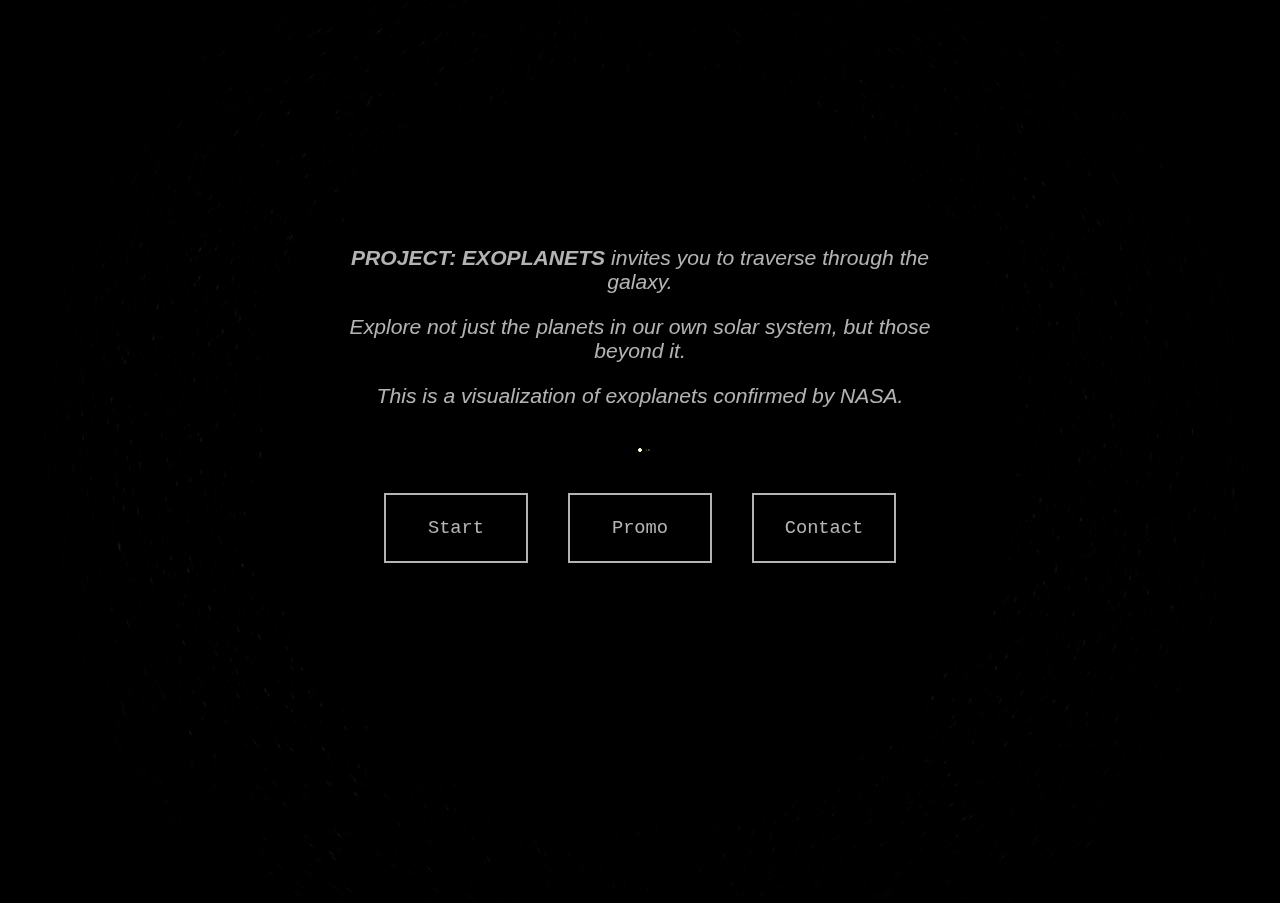
<file: index.html>
<!DOCTYPE html>
<html lang="en">
   <head>
      <meta charset="UTF-8">
      <title>
         Project: Exoplanets
      </title>
      <link href="layout.css" rel="stylesheet" type="text/css">
      <link href="images/favicon.png" rel="shortcut icon" type="text/css">
   </head>
   <body>
      <canvas id="ftlcanvas"></canvas>
      <script src="js/three.min.js"></script>
      <script src="js/jquery.js"></script>
      <script src="index.js"></script>
      <script src="js/data.js"></script>
      <script src="js/positioning.js"></script>
      <script src='js/tween.js'></script>
      <script src="js/dat.gui.min.js"></script>
      <script src="js/OrbitControls.js"></script>
      <script src="js/xRingGeometry.js"></script>
      <script src="js/moment.min.js"></script>
      <script id="vertexShader" type="x-shader/x-vertex">varying vec3 vNormal; void main() { vNormal = normalize( normalMatrix * normal ); gl_Position = projectionMatrix * modelViewMatrix * vec4( position, 1.0 ); }</script>
      <script id="fragmentShader" type="x-shader/x-fragment">varying vec3 vNormal; uniform vec3 diffuse; void main() { float intensity = pow( 0.3 - dot( vNormal, vec3( 0.0, 0.0, 1.0 ) ), 4.0 ); gl_FragColor = vec4(diffuse.x, diffuse.y, diffuse.z, 1.0) * intensity; }</script>
      <script src="js/ftldrive.js"></script>
      <div id="container">
         <div id="menu">
            <div id="intro">
               <i>
                  <b>
                     <p>PROJECT: EXOPLANETS
                  </b>
                  invites you to traverse through the galaxy.
                  <p>
                     Explore not just the planets in our own solar system, but those beyond it. 
                  <p>This is a visualization of exoplanets confirmed by NASA.
               </i>
            </div>
            <div id="buttons">
               <button id="btn1" class="btn">Start</button>
               <button id="btn2" class="btn">Promo</button>
               <button id="btn3" class="btn">Contact</button>
            </div>
         </div>
         <div id="nearestplanetholder">
            Nearest planet:
            <div id="nearestPlanet"></div>
         </div>
         <div id="overlaytextplanet"></div>
         <div id="distancegauge">
            We are about
            <div id="distanceNumber"></div>
            kilometers away from home.
         </div>
         <div id="starsystemtitle"></div>
         <div id="exoplanetinfo"></div>
         <div id="video">
            <video id="promo" class="video-js" width="640" height="264" controls="controls" preload="auto" poster="http://i.imgur.com/bdhlhjw.png">
               <source src="https://drive.google.com/uc?export=download&id=0B28uSltIxqmxRWYzRG9paUlzYVk" type='video/mp4; codecs="avc1.42E01E, mp4a.40.2"'>
            </video>
         </div>
         <div id="comparison">
            <script>
               $("#comparison").hide();
            </script>
         </div>
      </div>
   </body>
</html>
</file>
<file: layout.css>
body {
    background-color: black;
    margin: 0;
    overflow: hidden;
    color: white;
    font-family: monospace;
    text-shadow: 5px 5px 10px black;
}

#container {
    opacity: 1;
    display: none;
}

#menu {
    position: absolute;
    left: 50%;
    top: 25%;
    zoom: 120%;
}

#intro {
    opacity: 0.7;
    position: relative;
    left: -50%;
    font-family: "Century Gothic", CenturyGothic, AppleGothic, sans-serif;
    font-size: 110%;
    text-align: center;
    padding: 0%;
}

#buttons {
    opacity: 0.7;
    display: flex;
    justify-content: space-between;
    position: relative;
    left: -50%;
    padding: 10%;
}

#btn1:hover,
#btn2:hover,
#btn3:hover {
    background: rgba(255, 255, 255, 0.10);
    font-size: 150%;
    background: transparent;
}

.btn {
    background: transparent;
    font-family: monospace;
    border-radius: 0px;
    cursor: pointer;
    overflow: hidden;
    height: 58px;
    line-height: 40px;
    border: 2px solid white;
    text-align: center;
    width: 120px;
    padding: 0px!important;
    font-size: 120%;
    color: #fff;
}

#ftlcanvas {
    visibility: hidden;
    position: absolute;
    opacity: 0;
}

h1 {
    font-size: 46px;
    font-style: normal;
    font-variant: normal;
    font-weight: 500;
    line-height: 26.4px;
}

h2 {
    font-size: 40px;
    font-weight: 5;
    line-height: 26.4px;
    margin-top: 1%;
    margin-bottom: -5%;
}

#video {
    width: 100%;
    height: 100%;
    position: absolute;
    top: 15%;
    z-index: 98;
    display: none;
}

video {
    width: 640px;
    height: 504px;
    position: absolute;
    left: 50%;
    top: 10%;
    margin: -132px 0 0 -320px;
    z-index: 99;
}

#overlaytextplanet {
    left: 10%;
    right: 50%;
    display: flex;
    margin-left: auto;
    margin-right: auto;
    flex-direction: column;
    justify-content: center;
    font-size: 100%;
    margin-left: 1%;
    margin-right: 5%;
    margin-top: -3%;
    opacity: .8;
    font-variant: normal;
    line-height: 16px;
    -webkit-filter: blur(0.3px);
    -moz-filter: blur(0.3px);
    -o-filter: blur(0.3px);
    -ms-filter: blur(0.3px);
    filter: blur(0.3px);
    cursor: default;
    padding: 0%;
    border-width: 2px;
    border-bottom-width: 2px;
    border-bottom-color: White;
    border-bottom-style: solid;
}

#exoplanetinfo {
    position: absolute;
    top: 15%;
    left: 10%;
    padding-left: 3%;
    padding-right: 3%;
    padding-top: 0%;
    padding-bottom: 2%;
    font-size: 120%;
    opacity: 0.8;
    font-style: normal;
    font-variant: normal;
    font-weight: 400;
    visibility: hidden;
    -webkit-filter: blur(0.3px);
    -moz-filter: blur(0.3px);
    -o-filter: blur(0.3px);
    -ms-filter: blur(0.3px);
    filter: blur(0.3px);
    cursor: default;
    padding: 0px 20px 10px 3px;
    border-width: 2px;
    border-bottom-width: 2px;
    border-bottom-color: White;
    border-bottom-style: solid;
}

#exoname {
    text-align: center;
}

#comparison {
    position: absolute;
    padding: 0px;
    top: 60%;
    left: 10%;
}

video::-webkit-media-controls {
opacity: 0.7%;
}

#whitesphere1 {
    margin: 0px;
    padding: 0px;
    float: left;
    margin-left: 10px;
}

#whitesphere2 {
    margin: 0px;
    padding: 0px;
    float: left;
    margin-left: 0px;
}

div img { width:70%; height:50%; }

#distancegauge {
    top: 80%;
    left: 30%;
    opacity: .8;
    font-size: 19px;
    font-style: normal;
    font-variant: normal;
    font-weight: 400;
    line-height: 15px;
    -webkit-filter: blur(0.3px);
    -moz-filter: blur(0.3px);
    -o-filter: blur(0.3px);
    -ms-filter: blur(0.3px);
    filter: blur(0.3px);
    cursor: default;
    padding: 0px 2px 2px 3px;
    border-width: 2px;
    border-bottom-width: 2px;
    border-bottom-color: White;
    border-bottom-style: solid;
}

#distanceNumber {
    margin-top: 8%;
    margin-bottom: 8%;
    font-size: 42px;
    text-align: center;
}

#nearestplanetholder {
 left: 46%;
    -webkit-filter: blur(0.3px);
    -moz-filter: blur(0.3px);
    -o-filter: blur(0.3px);
    -ms-filter: blur(0.3px);
    filter: blur(0.3px);
    cursor: default;
    padding: 0px 2px 2px 3px;
    border-width: 2px;
    border-bottom-width: 2px;
    border-bottom-color: White;
    border-bottom-style: solid;
}

#nearestplanetholder,
#nearestPlanet {
    opacity: 0.9;
    font-size: 15px;
    text-align: center;
}
</file>
